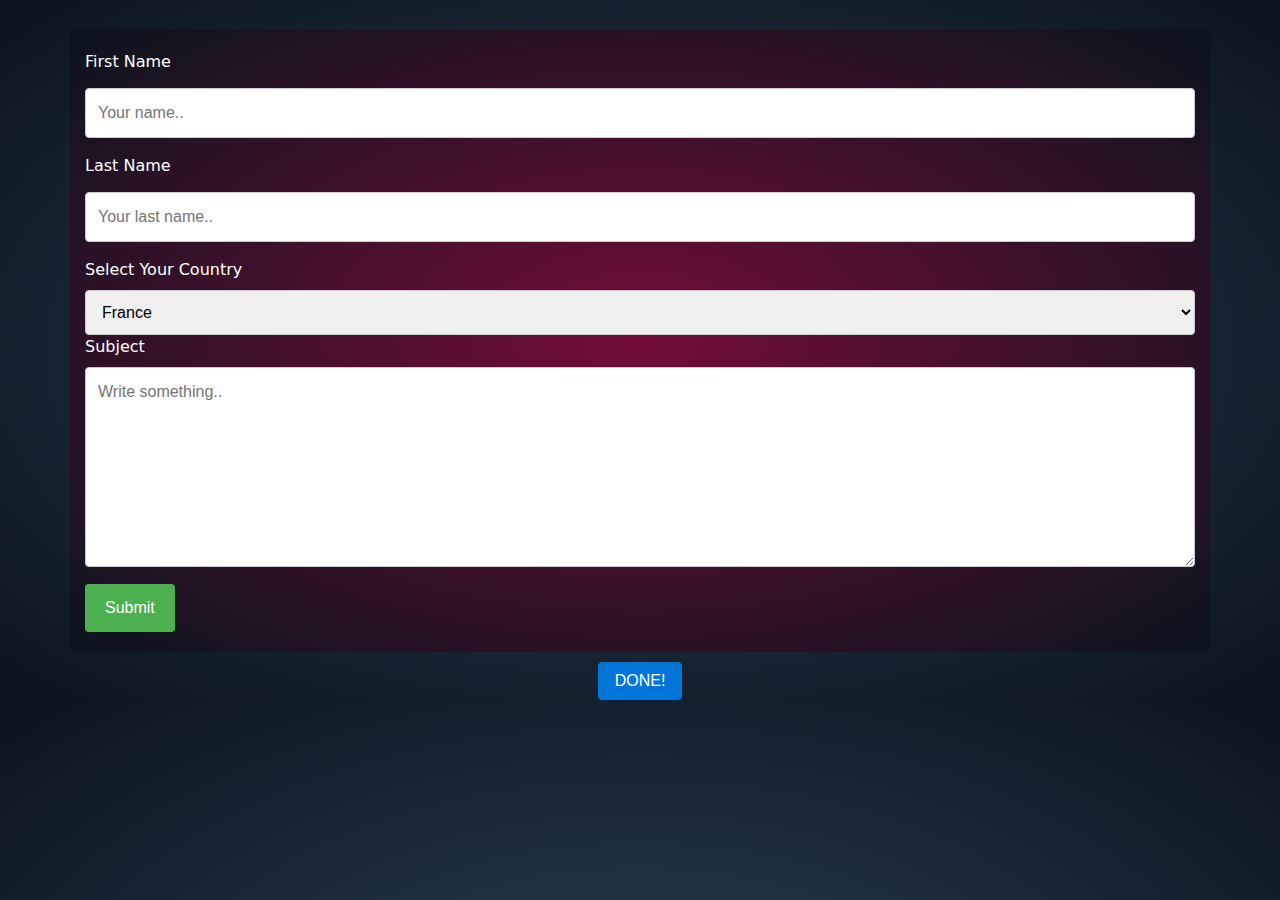
<file: contact.html>
<!DOCTYPE html>
<html lang="en">
<head>
  <meta charset="UTF-8">
  <meta name="viewport" content="width=device-width, initial-scale=1.0">
  <meta http-equiv="X-UA-Compatible" content="ie=edge">
  <link rel="stylesheet" href="constyle.css">
  <link rel="stylesheet" href="css/css/bootstrap.min.css">
  <title>Message Me</title>
</head>
<body>

  <div class="container fr">
 <form action="/action_page.php">

   <label for="fname">First Name</label>
   <input type="text" id="fname" name="firstname" placeholder="Your name..">

   <label for="lname">Last Name</label>
   <input type="text" id="lname" name="lastname" placeholder="Your last name..">

   <label for="country">Select Your Country</label>
   <select id="country" name="country">
     <option value="france">France</option>
     <option value="morocco">Morocco</option>
     <option value="uk">UK</option>
     <option value="southafrica">South Africa</option>
     <option value="india">India</option>
     <option value="australia">Australia</option>
     <option value="canada">Canada</option>
     <option value="usa">USA</option>
     <option value="other">Other...</option>
   </select>

   <label for="subject">Subject</label>
   <textarea id="subject" name="subject" placeholder="Write something.." style="height:200px"></textarea>

  <input class="inp" type="submit" value="Submit">


 </form>

</div>
<div class="container bt"><div class="button">  <a href="https://akmedim.github.io./#talk" title="Click to go to the main page"><button href="Index.html" type="button"  class="btn btn-primary">DONE!</button></a></div></div>


</body>
</html>
</file>
<file: constyle.css>
body{
  background: #2C3E50; /* For browsers that do not support gradients */
  background: -webkit-radial-gradient(#2C3E50, #0a141e); /* For Safari 5.1 to 6.0 */
  background: -o-radial-gradient(#2C3E50, #0a141e); /* For Opera 11.1 to 12.0 */
  background: -moz-radial-gradient(#2C3E50, #0a141e); /* For Firefox 3.6 to 15 */
  background: radial-gradient(#2C3E50, #0a141e); /* Standard syntax */
}
/* Style inputs with type="text", select elements and textareas */
input[type=text], select, textarea {
   width: 100%; /* Full width */
   padding: 12px; /* Some padding */
   border: 1px solid #ccc; /* Gray border */
   border-radius: 4px; /* Rounded borders */
   box-sizing: border-box; /* Make sure that padding and width stays in place */
   margin-top: 6px; /* Add a top margin */
   margin-bottom: 16px; /* Bottom margin */
   resize: vertical /* Allow the user to vertically resize the textarea (not horizontally) */
}

/* Style the submit button with a specific background color etc */
input[type=submit] {
   background-color: #4CAF50;
   color: white;
   padding: 12px 20px;
   border: none;
   border-radius: 4px;
   cursor: pointer;
}

/* When moving the mouse over the submit button, add a darker green color */
input[type=submit]:hover {
   background-color: #45a049;
}
label{
  color: white;
}
.inp{
  margin-top: 10px;
}

/* Add a background color and some padding around the form */
.fr {

  background: #730D38; /* For browsers that do not support gradients */
  background: -webkit-radial-gradient(#730D38, #0a141e); /* For Safari 5.1 to 6.0 */
  background: -o-radial-gradient(#730D38, #0a141e); /* For Opera 11.1 to 12.0 */
  background: -moz-radial-gradient(#730D38, #0a141e); /* For Firefox 3.6 to 15 */
  background: radial-gradient(#730D38, #0a141e); /* Standard syntax */

  margin-top: 30px;
   border-radius: 5px;
   background-color: #f2f2f2;
   padding: 20px;
}

.bt{
  margin-top: 10px;
  text-align: center;
}
</file>
